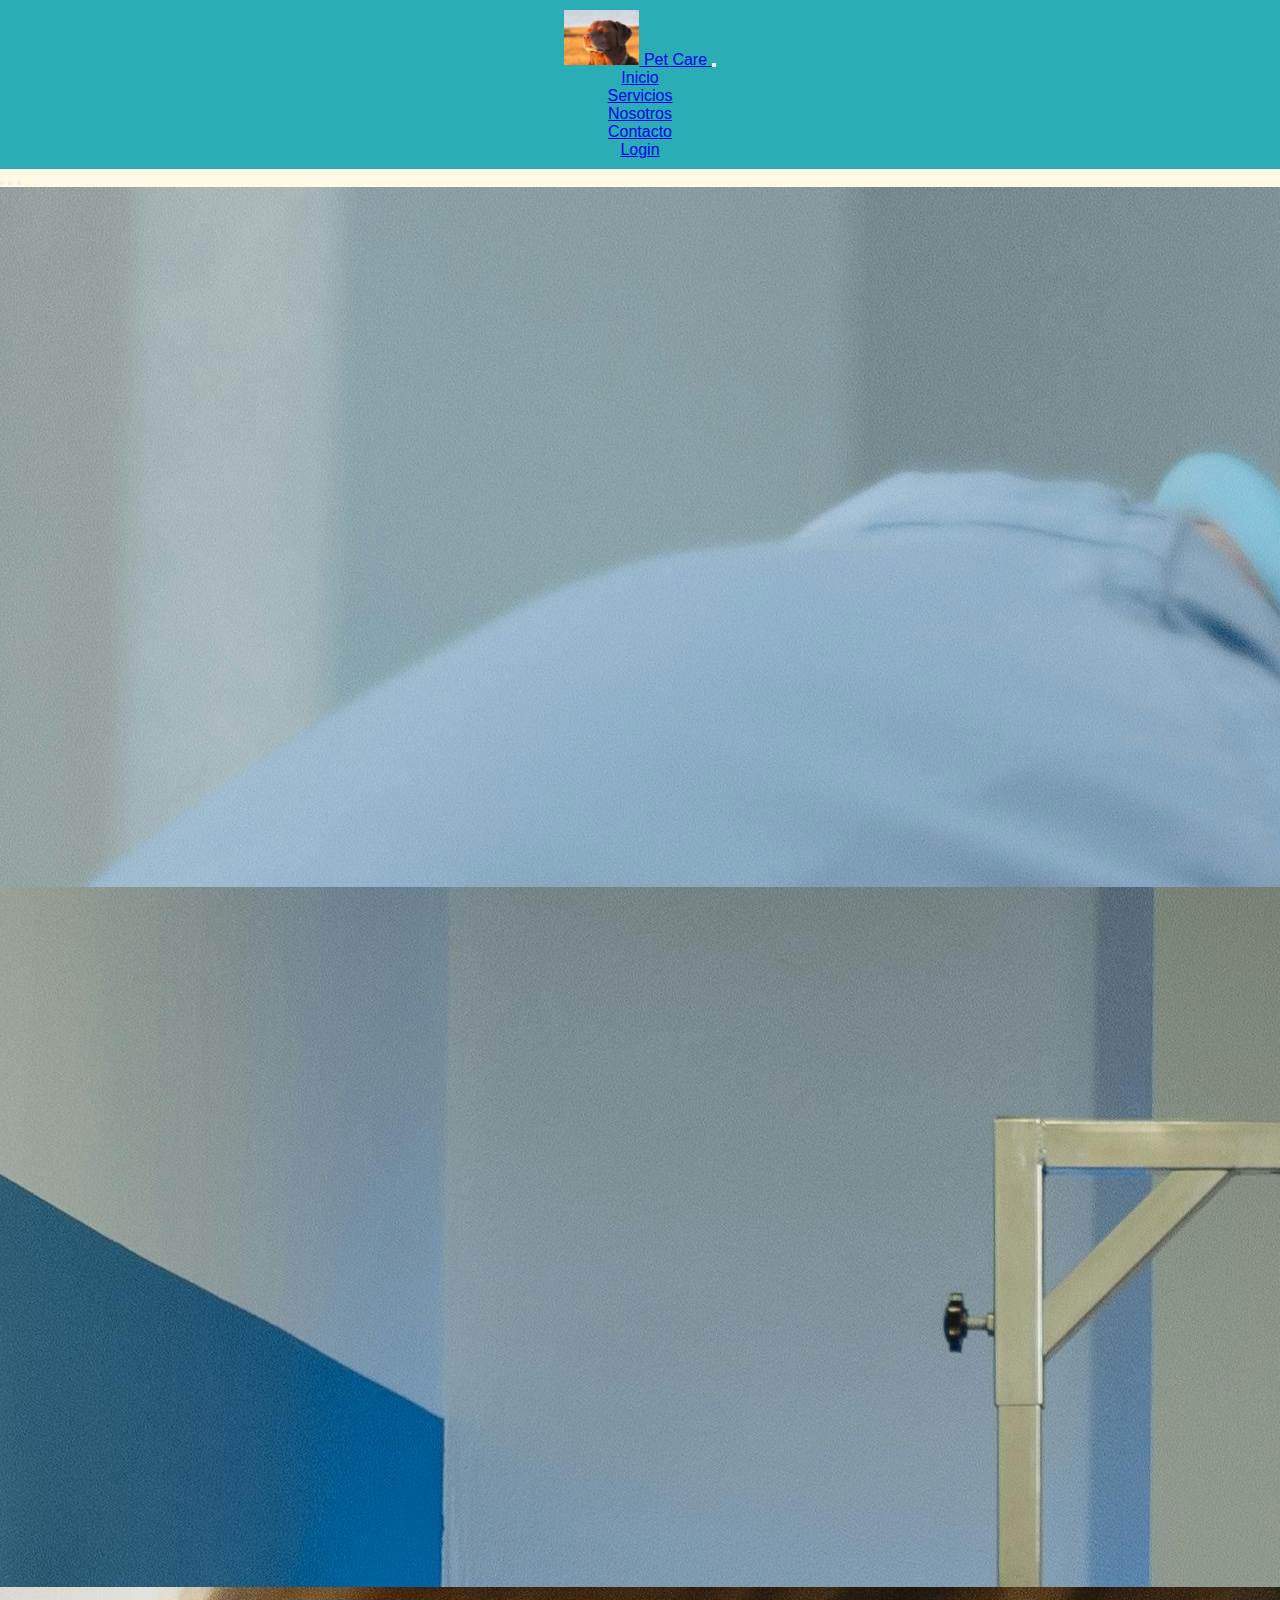
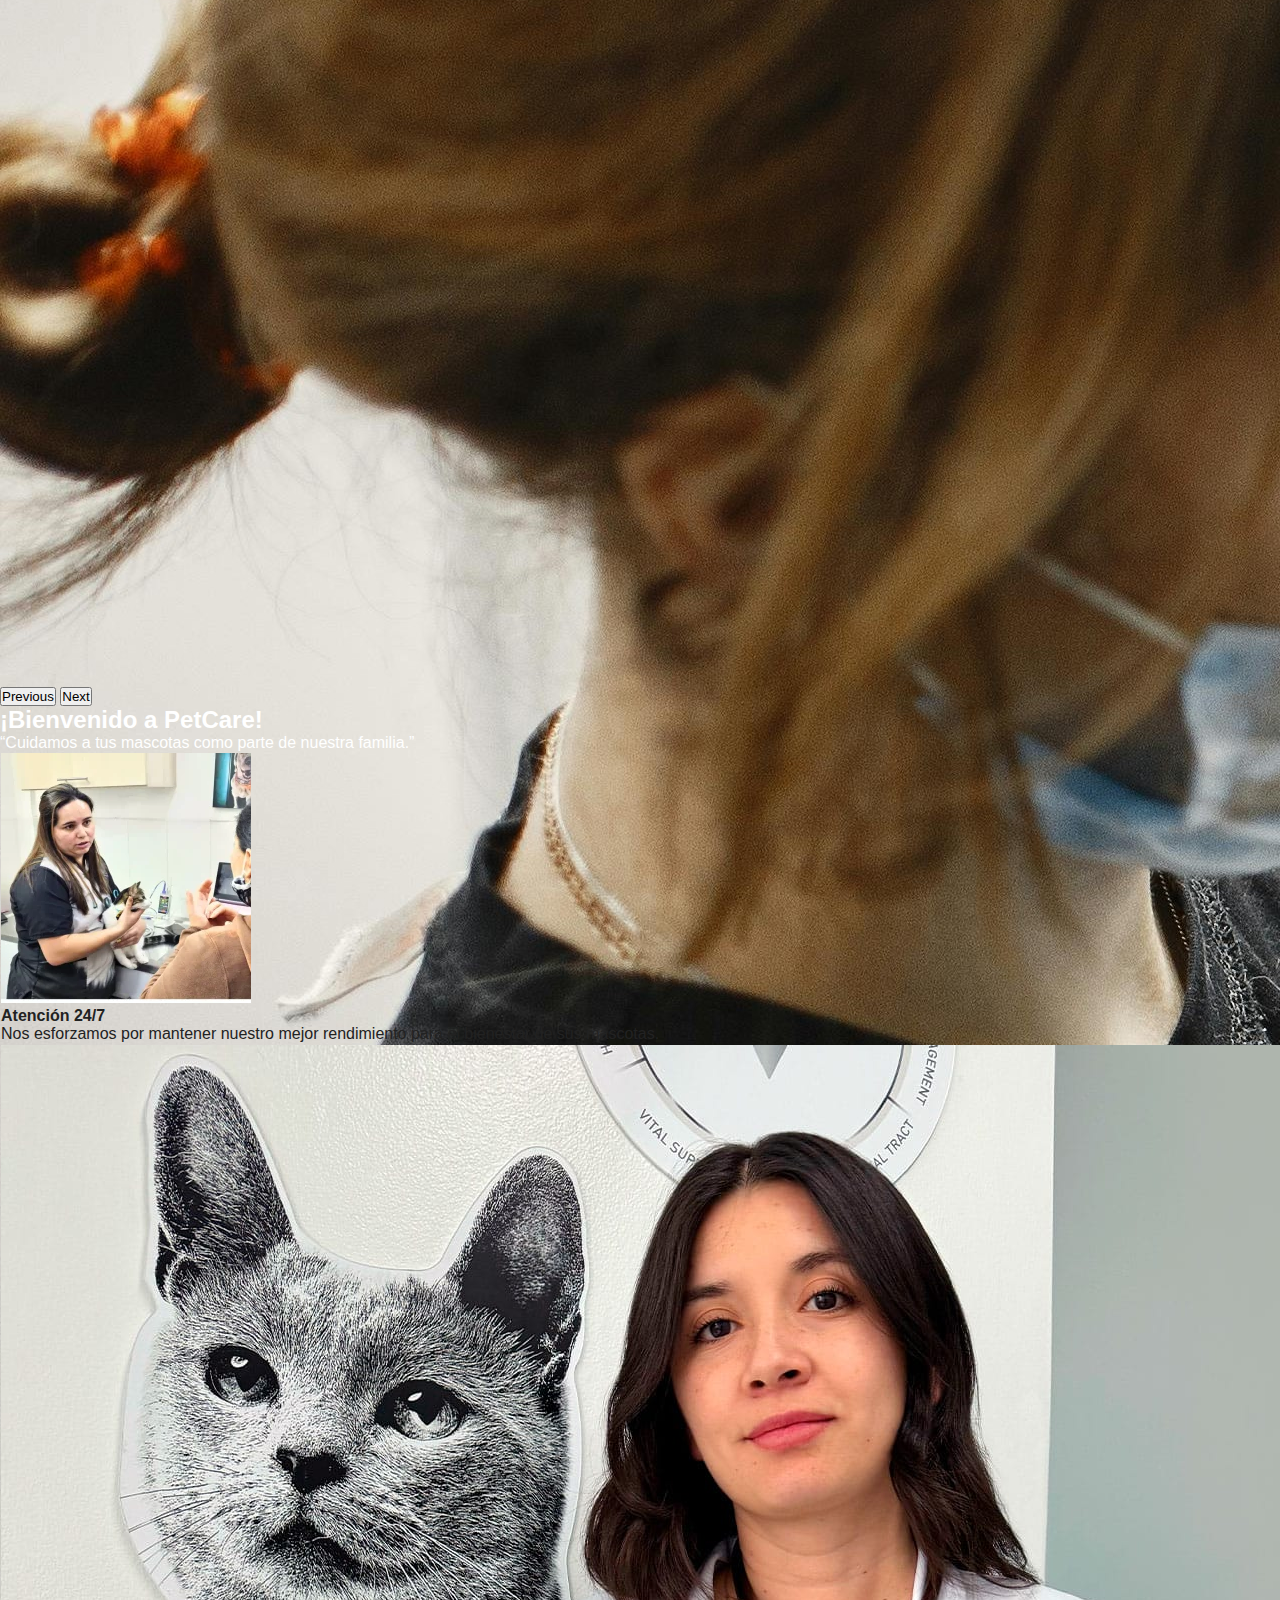
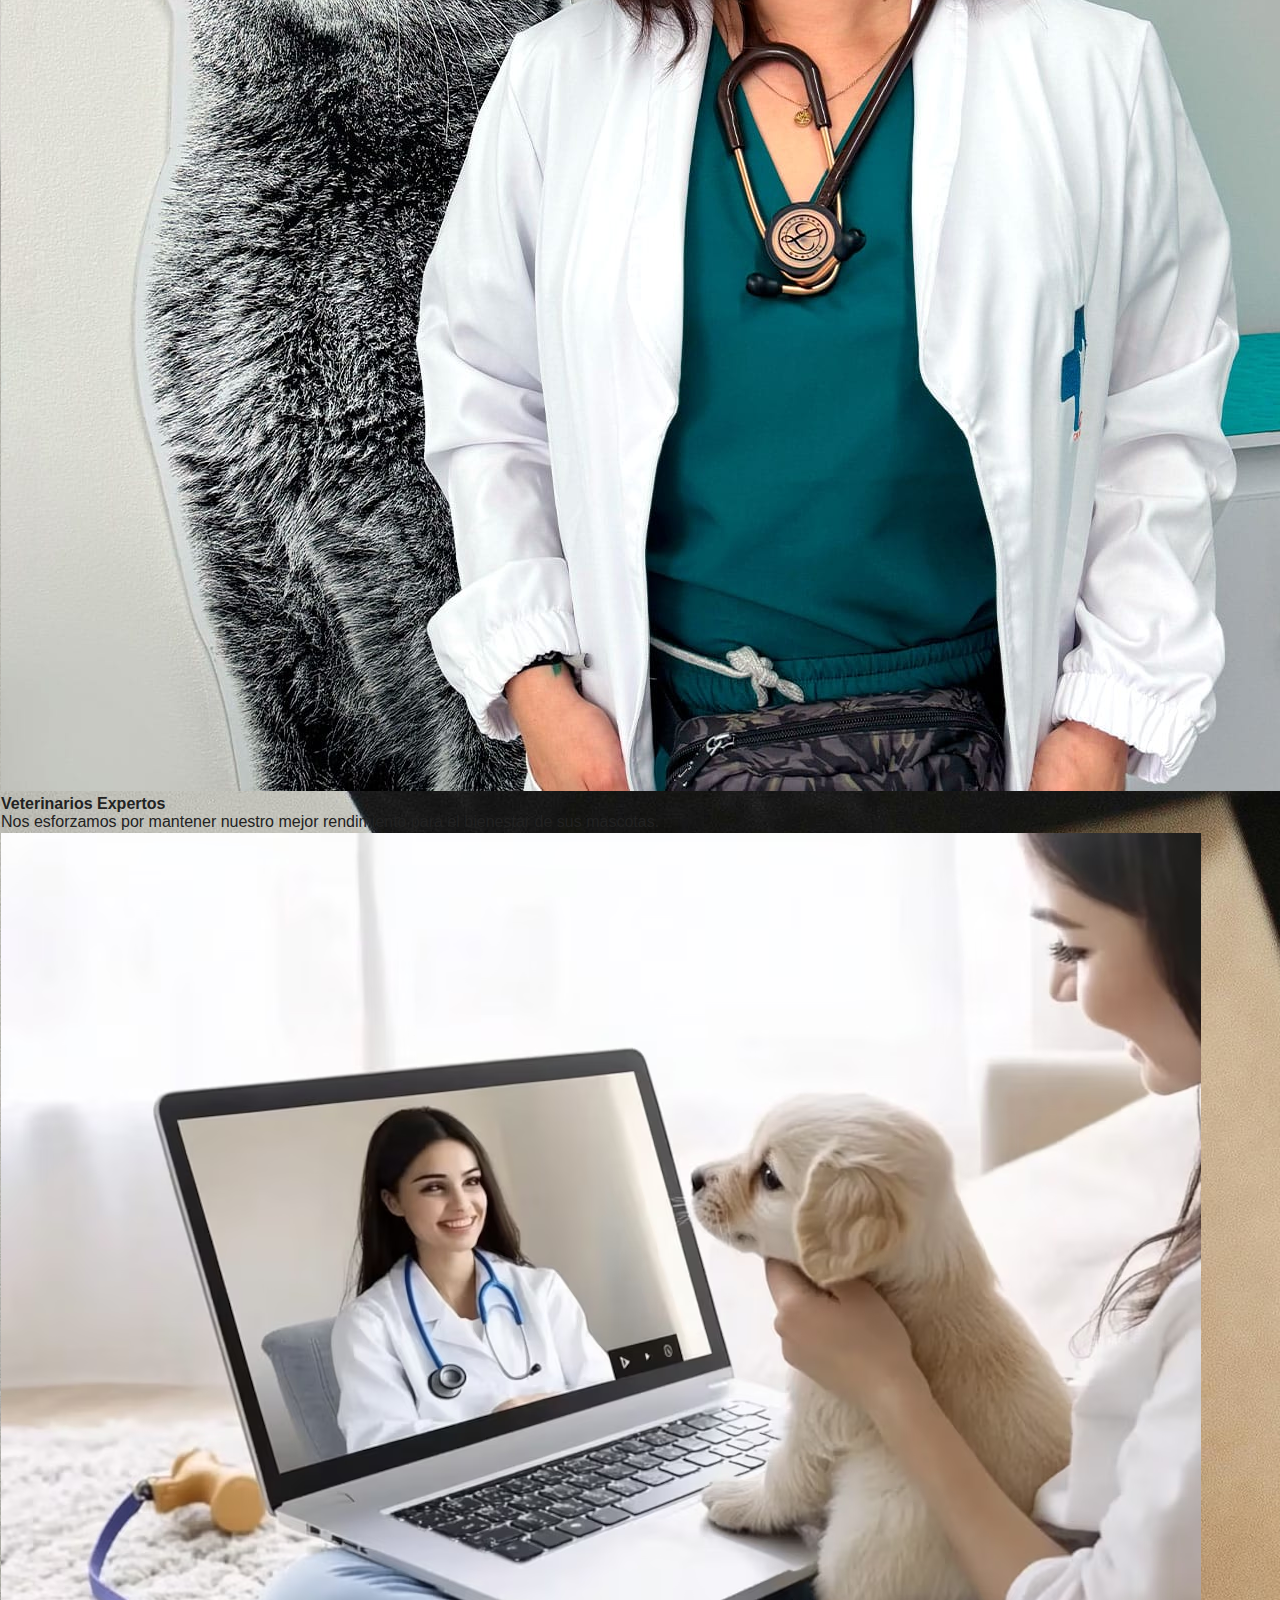
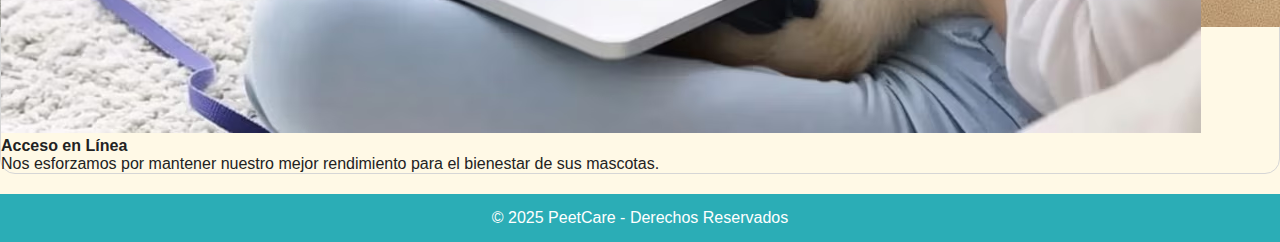
<file: index.html>
<!DOCTYPE html>
<html lang="es">

<head>
    <meta charset="UTF-8">
    <meta name="viewport" content="width=device-width, initial-scale=1.0">
    <title>Inicio - PetCare</title>

    <link rel="preconnect" href="https://fonts.googleapis.com">
    <link rel="preconnect" href="https://fonts.gstatic.com" crossorigin>
    <link rel="stylesheet" href="https://fonts.googleapis.com/css2?family=Delius&display=swap">

    <link href="https://cdn.jsdelivr.net/npm/bootstrap@5.3.8/dist/css/bootstrap.min.css" rel="stylesheet"
        integrity="sha384-sRIl4kxILFvY47J16cr9ZwB07vP4J8+LH7qKQnuqkuIAvNWLzeN8tE5YBujZqJLB" crossorigin="anonymous">
    <link rel="stylesheet" href="https://cdn.jsdelivr.net/npm/bootstrap-icons@1.13.1/font/bootstrap-icons.min.css">

    <link rel="icon" type="image/jpg"
        href="https://github.com/Davis26-art/Pagina_web_Ds_Technology/blob/main/IMG/gato.png?raw=true">
    <link rel="stylesheet" href="styles.css">

</head>

<body>
    <header>
        <!-- NAVBAR SUPERIOR -->
        <nav class="navbar navbar-expand-sm" style="background-color: #2badb6;">
            <div class="container-fluid">

                <a class="navbar-brand text-white" href="index.html"> <img src="Img/perroPensativo.png" alt="Bootstrap"
                        width="75" height="55"> Pet Care </a>

                <button class="navbar-toggler" type="button" data-bs-toggle="collapse" data-bs-target="#navbarNav"
                    aria-controls="navbarNav" aria-expanded="false" aria-label="Toggle navigation">
                    <span class="navbar-toggler-icon"></span>
                </button>

                <div class="collapse navbar-collapse" id="navbarNav">
                    <ul class="navbar-nav ms-auto">
                        <li class="nav-item"><a class="nav-link text-white" href="index.html">Inicio</a></li>
                        <li class="nav-item"><a class="nav-link text-white" href="services.html">Servicios</a></li>
                        <li class="nav-item"><a class="nav-link text-white" href="about.html">Nosotros</a></li>
                        <li class="nav-item"><a class="nav-link text-white" href="contact.html">Contacto</a></li>
                        <li class="nav-item"><a class="btn text-white" href="login.html">Login</a></li>
                    </ul>
                </div>
            </div>
        </nav>
    </header>

    <div id="carouselExampleIndicators" class="carousel slide">
        <div class="carousel-indicators">
            <button type="button" data-bs-target="#carouselExampleIndicators" data-bs-slide-to="0" class="active"
                aria-current="true" aria-label="Slide 1"></button>
            <button type="button" data-bs-target="#carouselExampleIndicators" data-bs-slide-to="1"
                aria-label="Slide 2"></button>
            <button type="button" data-bs-target="#carouselExampleIndicators" data-bs-slide-to="2"
                aria-label="Slide 3"></button>
        </div>
        <div class="carousel-inner">
            <div class="carousel-item active" style="max-height: 700px;">
                <img src="Img/corruselVet1a.jpg" class="d-block w-100" alt="...">
            </div>
            <div class="carousel-item" style="max-height: 700px;">
                <img src="Img/corruselVet2a.jpg" class="d-block w-100" alt="...">
            </div>
            <div class="carousel-item" style="max-height: 700px;">
                <img src="Img/corruselVet3a.jpg" class="d-block w-100" alt="...">
            </div>
        </div>
        <button class="carousel-control-prev" type="button" data-bs-target="#carouselExampleIndicators"
            data-bs-slide="prev">
            <span class="carousel-control-prev-icon" aria-hidden="true"></span>
            <span class="visually-hidden">Previous</span>
        </button>
        <button class="carousel-control-next" type="button" data-bs-target="#carouselExampleIndicators"
            data-bs-slide="next">
            <span class="carousel-control-next-icon" aria-hidden="true"></span>
            <span class="visually-hidden">Next</span>
        </button>
    </div>

    <!-- SECCIÓN DE BIENVENIDA -->
    <section class="container text-center mt-5 my-5">
        <div class="welcome-box mx-auto p-4 text-white" style="background: #333;">
            <h2>¡Bienvenido a PetCare!</h2>
            <p>“Cuidamos a tus mascotas como parte de nuestra familia.”</p>
        </div>
    </section>

    <!-- TARJETAS DE SERVICIOS -->
    <section class="container my-5">
        <div class="row g-4">

            <div class="col-md-4">
                <div class="card service-card p-3 shadow">
                    <img src="img/atencion24-7.jpg" class="card-img-top w-75 mx-auto">
                    <div class="card-body">
                        <h4 class="card-title text-center">Atención 24/7</h5>
                        <p class="text-center">Nos esforzamos por mantener nuestro mejor rendimiento para el bienestar
                            de sus mascotas.</p>
                    </div>
                </div>
            </div>

            <div class="col-md-4">
                <div class="card service-card p-3 shadow">
                    <img src="img/veterinarios.jpg" class="card-img-top w-75 mx-auto">
                    <div class="card-body">
                        <h4 class="card-title text-center">Veterinarios Expertos</h5>
                        <p class="text-center">Nos esforzamos por mantener nuestro mejor rendimiento para el bienestar
                            de sus mascotas.</p>
                    </div>
                </div>
            </div>

            <div class="col-md-4">
                <div class="card service-card p-3 shadow">
                    <img src="img/accesoOnline.jpg" class="card-img-top w-75 mx-auto">
                    <div class="card-body">
                        <h4 class="card-title text-center">Acceso en Línea</h5>
                        <p class="text-center">Nos esforzamos por mantener nuestro mejor rendimiento para el bienestar
                            de sus mascotas.</p>
                    </div>
                </div>
            </div>

        </div>
    </section>

    <!-- FOOTER -->
    <footer class="text-center py-3 text-white">
        &copy; 2025 PeetCare - Derechos Reservados
    </footer>

    <script src="https://cdn.jsdelivr.net/npm/bootstrap@5.3.8/dist/js/bootstrap.bundle.min.js"
        integrity="sha384-FKyoEForCGlyvwx9Hj09JcYn3nv7wiPVlz7YYwJrWVcXK/BmnVDxM+D2scQbITxI"
        crossorigin="anonymous"></script>

    <!-- <script src="https://cdn.jsdelivr.net/npm/bootstrap@5.3.3/dist/js/bootstrap.bundle.min.js"></script> -->
</body>

</html>
</file>
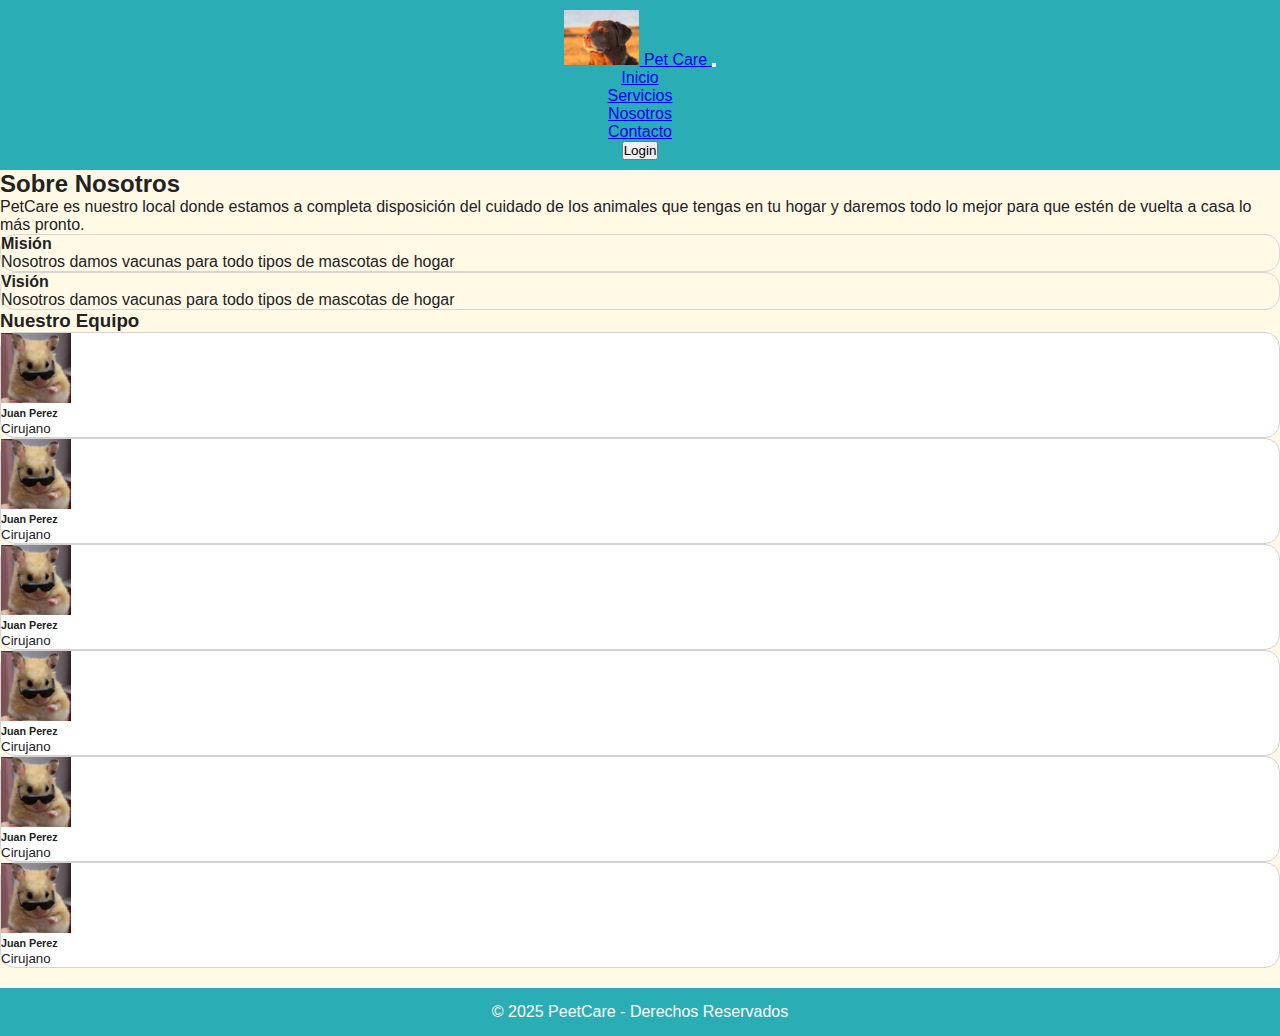
<file: about.html>
<!DOCTYPE html>
<html lang="es">

<head>
    <meta charset="UTF-8">
    <meta name="viewport" content="width=device-width, initial-scale=1.0">
    <title>Sobre Nosotros - PetCare</title>

    <link rel="preconnect" href="https://fonts.googleapis.com">
    <link rel="preconnect" href="https://fonts.gstatic.com" crossorigin>
    <link rel="stylesheet" href="https://fonts.googleapis.com/css2?family=Delius&display=swap">

    <link href="https://cdn.jsdelivr.net/npm/bootstrap@5.3.8/dist/css/bootstrap.min.css" rel="stylesheet"
        integrity="sha384-sRIl4kxILFvY47J16cr9ZwB07vP4J8+LH7qKQnuqkuIAvNWLzeN8tE5YBujZqJLB" crossorigin="anonymous">
    <link rel="stylesheet" href="https://cdn.jsdelivr.net/npm/bootstrap-icons@1.13.1/font/bootstrap-icons.min.css">

    <link rel="icon" type="image/jpg"
        href="https://github.com/Davis26-art/Pagina_web_Ds_Technology/blob/main/IMG/gato.png?raw=true">
    <link rel="stylesheet" href="css/styles.css">
</head>

<body>
    <header>
        <!-- NAVBAR SUPERIOR -->
        <nav class="navbar navbar-expand-sm" style="background-color: #2badb6;">
            <div class="container-fluid">

                <a class="navbar-brand text-white" href="index.html"> <img src="Img/perroPensativo.png" alt="Bootstrap"
                        width="75" height="55"> Pet Care </a>

                <button class="navbar-toggler" type="button" data-bs-toggle="collapse" data-bs-target="#navbarNav"
                    aria-controls="navbarNav" aria-expanded="false" aria-label="Toggle navigation">
                    <span class="navbar-toggler-icon"></span>
                </button>

                <div class="collapse navbar-collapse" id="navbarNav">
                    <ul class="navbar-nav ms-auto">
                        <li class="nav-item"><a class="nav-link text-white" href="index.html">Inicio</a></li>
                        <li class="nav-item"><a class="nav-link text-white" href="services.html">Servicios</a></li>
                        <li class="nav-item"><a class="nav-link text-white" href="about.html">Nosotros</a></li>
                        <li class="nav-item"><a class="nav-link text-white" href="contact.html">Contacto</a></li>
                        <li class="nav-item">
                            <button class="btn text-white" id="btn-abrir-login" type="button">Login</button>
                        </li>
                    </ul>
                </div>
            </div>
        </nav>
    </header>

    <!-- CONTENIDO PRINCIPAL -->
    <section class="container py-5">

        <!-- TÍTULO -->
        <h2 class="fw-bold">Sobre Nosotros</h2>
        <p class="mb-5">
            PetCare es nuestro local donde estamos a completa disposición del cuidado
            de los animales que tengas en tu hogar y daremos todo lo mejor para que estén
            de vuelta a casa lo más pronto.
        </p>

        <!-- MISIÓN Y VISIÓN -->
        <div class="row g-4 mb-5 justify-content-center">

            <div class="col-md-4">
                <div class="card service-card p-4 text-center shadow">
                    <h4 class="fw-bold">Misión</h4>
                    <p>Nosotros damos vacunas para todo tipos de mascotas de hogar</p>
                </div>
            </div>

            <div class="col-md-4">
                <div class="card service-card p-4 text-center shadow">
                    <h4 class="fw-bold">Visión</h4>
                    <p>Nosotros damos vacunas para todo tipos de mascotas de hogar</p>
                </div>
            </div>

        </div>

        <!-- EQUIPO -->
        <h3 class="fw-bold mb-4">Nuestro Equipo</h3>

        <div class="row g-4">

            <!-- Repetimos el formato de tarjeta para cada miembro -->
            <div class="col-md-2 col-6">
                <div class="team-card text-center p-3 d-flex flex-column align-items-center">
                    <img src="Img/hamsterGafas.png" class="rounded-circle card-img-top team-img mb-2">
                    <h6 class="mb-0">Juan Perez</h6>
                    <small class="text-muted">Cirujano</small>
                </div>
            </div>

            <div class="col-md-2 col-6">
                <div class="team-card text-center p-3 d-flex flex-column align-items-center">
                    <img src="Img/hamsterGafas.png" class="rounded-circle team-img mb-2">
                    <h6 class="mb-0">Juan Perez</h6>
                    <small class="text-muted">Cirujano</small>
                </div>
            </div>

            <div class="col-md-2 col-6">
                <div class="team-card text-center p-3 d-flex flex-column align-items-center">
                    <img src="Img/hamsterGafas.png" class="rounded-circle team-img mb-2">
                    <h6 class="mb-0">Juan Perez</h6>
                    <small class="text-muted">Cirujano</small>
                </div>
            </div>

            <div class="col-md-2 col-6">
                <div class="team-card text-center p-3 d-flex flex-column align-items-center">
                    <img src="Img/hamsterGafas.png" class="rounded-circle team-img mb-2">
                    <h6 class="mb-0">Juan Perez</h6>
                    <small class="text-muted">Cirujano</small>
                </div>
            </div>

            <div class="col-md-2 col-6">
                <div class="team-card text-center p-3 d-flex flex-column align-items-center">
                    <img src="Img/hamsterGafas.png" class="rounded-circle team-img mb-2">
                    <h6 class="mb-0">Juan Perez</h6>
                    <small class="text-muted">Cirujano</small>
                </div>
            </div>

            <div class="col-md-2 col-6">
                <div class="team-card text-center p-3 d-flex flex-column align-items-center">
                    <img src="Img/hamsterGafas.png" class="rounded-circle team-img mb-2">
                    <h6 class="mb-0">Juan Perez</h6>
                    <small class="text-muted">Cirujano</small>
                </div>
            </div>

        </div>

    </section>

    <!-- ESTADO DEL USUARIO (fuera del modal)
    <div id="estado-usuario" data-estado="login"></div> -->

    <!-- FOOTER -->
    <footer class="text-center py-3 text-white">
        &copy; 2025 PeetCare - Derechos Reservados
    </footer>

    
    
    <!-- ================================
     MODAL LOGIN / REGISTRO
     ================================ -->
    <div class="modal-overlay" id="overlay-auth" aria-hidden="true" data-modal>
        <div class="modal-auth" role="dialog" aria-modal="true" tabindex="-1">

            <button class="modal-cerrar" data-cerrar>&times;</button>

            <h2 class="modal-title">Acceso a PetCare</h2>

            <nav class="tabs">
                <button id="tab-login" class="tab activo" data-toggle="login">Login</button>
                <button id="tab-registro" class="tab" data-toggle="registro">Registro</button>
            </nav>

            <div class="tab-content">

                <!-- FORM LOGIN -->
                <form id="form-login" class="formulario" novalidate>

                    <label>
                        Email o usuario
                        <input type="text" id="login-iden" autocomplete="username" required
                            data-feedback="#fb-login-iden">
                        <span id="fb-login-iden" class="feedback-error"></span>
                    </label>

                    <label>
                        Contraseña
                        <input type="password" id="login-pass" autocomplete="current-password" required
                            data-feedback="#fb-login-pass">
                        <span id="fb-login-pass" class="feedback-error"></span>
                    </label>

                    <button type="submit" class="btn-modal">Entrar</button>
                </form>


                <!-- FORM REGISTRO -->
                <form id="form-registro" class="formulario oculto" novalidate>

                    <label>
                        Nombre completo
                        <input type="text" id="reg-nombre" required data-feedback="#fb-reg-nombre">
                        <span id="fb-reg-nombre" class="feedback-error"></span>
                    </label>

                    <label>
                        Usuario
                        <input type="text" id="reg-usuario" required data-feedback="#fb-reg-usuario">
                        <span id="fb-reg-usuario" class="feedback-error"></span>
                    </label>

                    <label>
                        Email
                        <input type="email" id="reg-email" required data-feedback="#fb-reg-email">
                        <span id="fb-reg-email" class="feedback-error"></span>
                    </label>

                    <label>
                        Contraseña
                        <input type="password" id="reg-pass" required data-feedback="#fb-reg-pass">
                        <span id="fb-reg-pass" class="feedback-error"></span>
                    </label>

                    <label>
                        Confirmar contraseña
                        <input type="password" id="reg-pass2" required data-feedback="#fb-reg-pass2">
                        <span id="fb-reg-pass2" class="feedback-error"></span>
                    </label>

                    <button type="submit" class="btn-modal btn-success">Crear cuenta</button>
                </form>

            </div>
        </div>
    </div>

    <script src="https://cdn.jsdelivr.net/npm/bootstrap@5.3.8/dist/js/bootstrap.bundle.min.js"
        integrity="sha384-FKyoEForCGlyvwx9Hj09JcYn3nv7wiPVlz7YYwJrWVcXK/BmnVDxM+D2scQbITxI"
        crossorigin="anonymous"></script>

    <script src="js/login.js"></script>

</body>

</html>
</file>
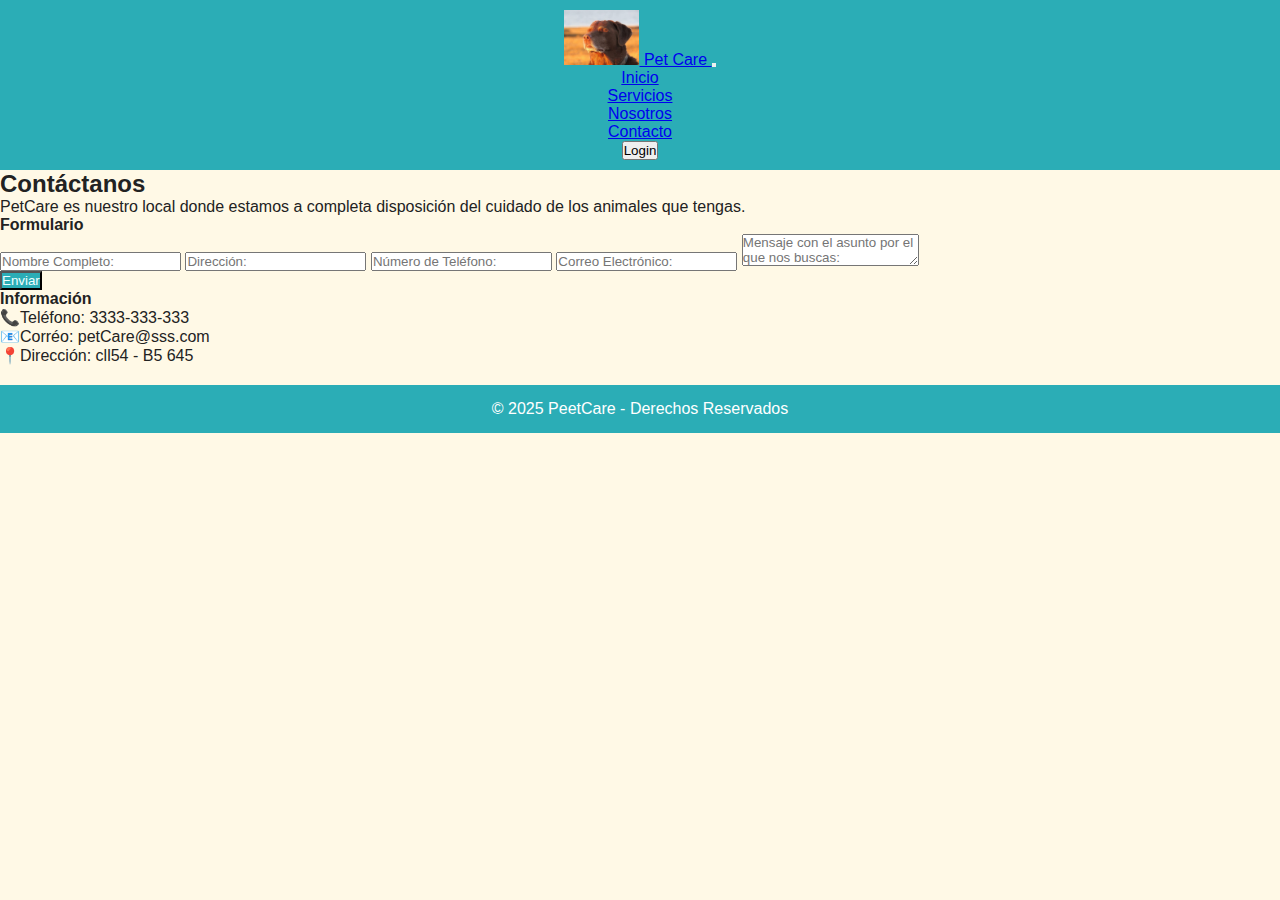
<file: contact.html>
<!DOCTYPE html>
<html lang="es">

<head>
    <meta charset="UTF-8">
    <meta name="viewport" content="width=device-width, initial-scale=1.0">
    <title>Nuestro Contacto - PetCare</title>

    <link rel="preconnect" href="https://fonts.googleapis.com">
    <link rel="preconnect" href="https://fonts.gstatic.com" crossorigin>
    <link rel="stylesheet" href="https://fonts.googleapis.com/css2?family=Delius&display=swap">

    <link href="https://cdn.jsdelivr.net/npm/bootstrap@5.3.8/dist/css/bootstrap.min.css" rel="stylesheet"
        integrity="sha384-sRIl4kxILFvY47J16cr9ZwB07vP4J8+LH7qKQnuqkuIAvNWLzeN8tE5YBujZqJLB" crossorigin="anonymous">
    <link rel="stylesheet" href="https://cdn.jsdelivr.net/npm/bootstrap-icons@1.13.1/font/bootstrap-icons.min.css">

    <link rel="icon" type="image/jpg"
        href="https://github.com/Davis26-art/Pagina_web_Ds_Technology/blob/main/IMG/gato.png?raw=true">
    <link rel="stylesheet" href="css/styles.css">
</head>

<body>
    <header>
        <!-- NAVBAR SUPERIOR -->
        <nav class="navbar navbar-expand-sm" style="background-color: #2badb6;">
            <div class="container-fluid">

                <a class="navbar-brand text-white" href="index.html"> <img src="Img/perroPensativo.png" alt="Bootstrap"
                        width="75" height="55"> Pet Care </a>

                <button class="navbar-toggler" type="button" data-bs-toggle="collapse" data-bs-target="#navbarNav"
                    aria-control mb-2s="navbarNav" aria-expanded="false" aria-label="Toggle navigation">
                    <span class="navbar-toggler-icon"></span>
                </button>

                <div class="collapse navbar-collapse" id="navbarNav">
                    <ul class="navbar-nav ms-auto">
                        <li class="nav-item"><a class="nav-link text-white" href="index.html">Inicio</a></li>
                        <li class="nav-item"><a class="nav-link text-white" href="services.html">Servicios</a></li>
                        <li class="nav-item"><a class="nav-link text-white" href="about.html">Nosotros</a></li>
                        <li class="nav-item"><a class="nav-link text-white" href="contact.html">Contacto</a></li>
                        <li class="nav-item">
                            <button class="btn text-white" id="btn-abrir-login" type="button">Login</button>
                        </li>
                    </ul>
                </div>
            </div>
        </nav>
    </header>

    <section class="container py-5">

        <h2 class="fw-bold">Contáctanos</h2>
        <p>PetCare es nuestro local donde estamos a completa disposición del cuidado de los animales que tengas.</p>

        <div class="container ">
            <div class="row g-4 mb-5 justify-content-center">

                <div class="col-md-8">
                    <div class="card p-3 shadow">
                        <h4 class="fw-bold mt-3">Formulario</h4>
                        <form class="mt-3">
                            <input type="text" name="inputNombre" id="inputNombre" class="form-control mb-2"
                                placeholder="Nombre Completo: " required>
                            <input type="text" name="inputDireccion" id="inputDireccion" class="form-control mb-2"
                                placeholder="Dirección: " required>
                            <input type="text" name="inputNumeroTelefono" id="inputNumeroTelefono"
                                class="form-control mb-2" placeholder="Número de Teléfono: " required>
                            <input type="email" name="inputEmail" id="inputEmail" class="form-control mb-2"
                                placeholder="Correo Electrónico: " required>
                            <textarea name="inputEmail" id="inputEmail" class="form-control mb-2"
                                placeholder="Mensaje con el asunto por el que nos buscas: " required></textarea>

                            <div class="d-flex justify-content-center">
                                <button type="submit" class="btn "
                                    style="background: #2badb6; color: azure;">Enviar</button>
                            </div>
                        </form>
                    </div>
                </div>
                <div class="col-md-4">
                    <div class="card p-3 shadow">
                        <h4 class="fw-bold mt-3">Información</h4>
                        <ul>
                            <li> 📞Teléfono: 3333-333-333</li>
                            <li> 📧Corréo: petCare@sss.com</li>
                            <li> 📍Dirección: cll54 - B5 645</li>
                        </ul>

                    </div>

                </div>
            </div>

        </div>
    </section>

    <!-- FOOTER -->
    <footer class="text-center py-3 text-white">
        &copy; 2025 PeetCare - Derechos Reservados
    </footer>
    <!-- ESTADO DEL USUARIO (fuera del modal) -->
    <div id="estado-usuario" data-estado="login"></div>
    
    <!-- ================================
     MODAL LOGIN / REGISTRO
     ================================ -->
    <div class="modal-overlay" id="overlay-auth" aria-hidden="true" data-modal>
        <div class="modal-auth" role="dialog" aria-modal="true" tabindex="-1">

            <button class="modal-cerrar" data-cerrar>&times;</button>

            <h2 class="modal-title">Acceso a PetCare</h2>

            <nav class="tabs">
                <button id="tab-login" class="tab activo" data-toggle="login">Login</button>
                <button id="tab-registro" class="tab" data-toggle="registro">Registro</button>
            </nav>

            <div class="tab-content">

                <!-- FORM LOGIN -->
                <form id="form-login" class="formulario" novalidate>

                    <label>
                        Email o usuario
                        <input type="text" id="login-iden" autocomplete="username" required
                            data-feedback="#fb-login-iden">
                        <span id="fb-login-iden" class="feedback-error"></span>
                    </label>

                    <label>
                        Contraseña
                        <input type="password" id="login-pass" autocomplete="current-password" required
                            data-feedback="#fb-login-pass">
                        <span id="fb-login-pass" class="feedback-error"></span>
                    </label>

                    <button type="submit" class="btn-modal">Entrar</button>
                </form>


                <!-- FORM REGISTRO -->
                <form id="form-registro" class="formulario oculto" novalidate>

                    <label>
                        Nombre completo
                        <input type="text" id="reg-nombre" required data-feedback="#fb-reg-nombre">
                        <span id="fb-reg-nombre" class="feedback-error"></span>
                    </label>

                    <label>
                        Usuario
                        <input type="text" id="reg-usuario" required data-feedback="#fb-reg-usuario">
                        <span id="fb-reg-usuario" class="feedback-error"></span>
                    </label>

                    <label>
                        Email
                        <input type="email" id="reg-email" required data-feedback="#fb-reg-email">
                        <span id="fb-reg-email" class="feedback-error"></span>
                    </label>

                    <label>
                        Contraseña
                        <input type="password" id="reg-pass" required data-feedback="#fb-reg-pass">
                        <span id="fb-reg-pass" class="feedback-error"></span>
                    </label>

                    <label>
                        Confirmar contraseña
                        <input type="password" id="reg-pass2" required data-feedback="#fb-reg-pass2">
                        <span id="fb-reg-pass2" class="feedback-error"></span>
                    </label>

                    <button type="submit" class="btn-modal btn-success">Crear cuenta</button>
                </form>

            </div>
        </div>
    </div>
    
    <script src="https://cdn.jsdelivr.net/npm/bootstrap@5.3.8/dist/js/bootstrap.bundle.min.js"
        integrity="sha384-FKyoEForCGlyvwx9Hj09JcYn3nv7wiPVlz7YYwJrWVcXK/BmnVDxM+D2scQbITxI"
        crossorigin="anonymous"></script>

    <script src="js/login.js"></script>

</body>

</html>
</file>
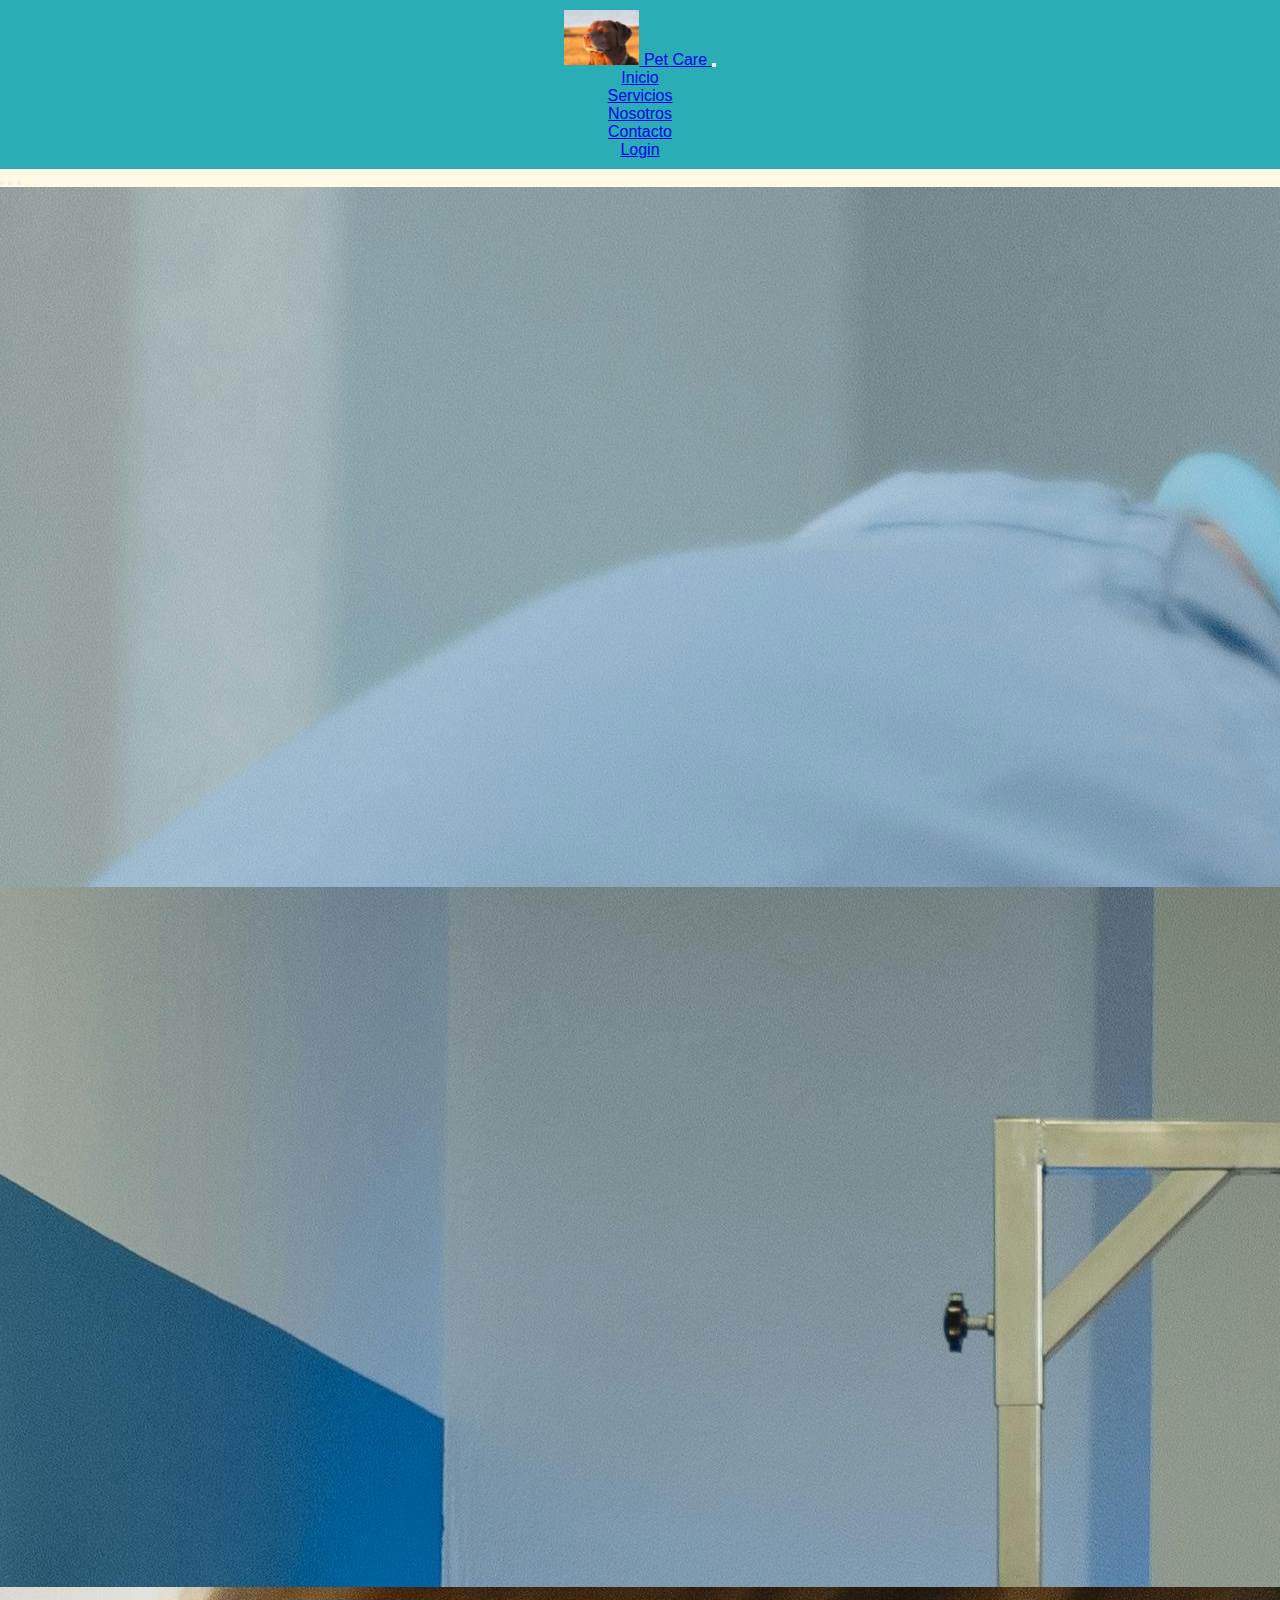
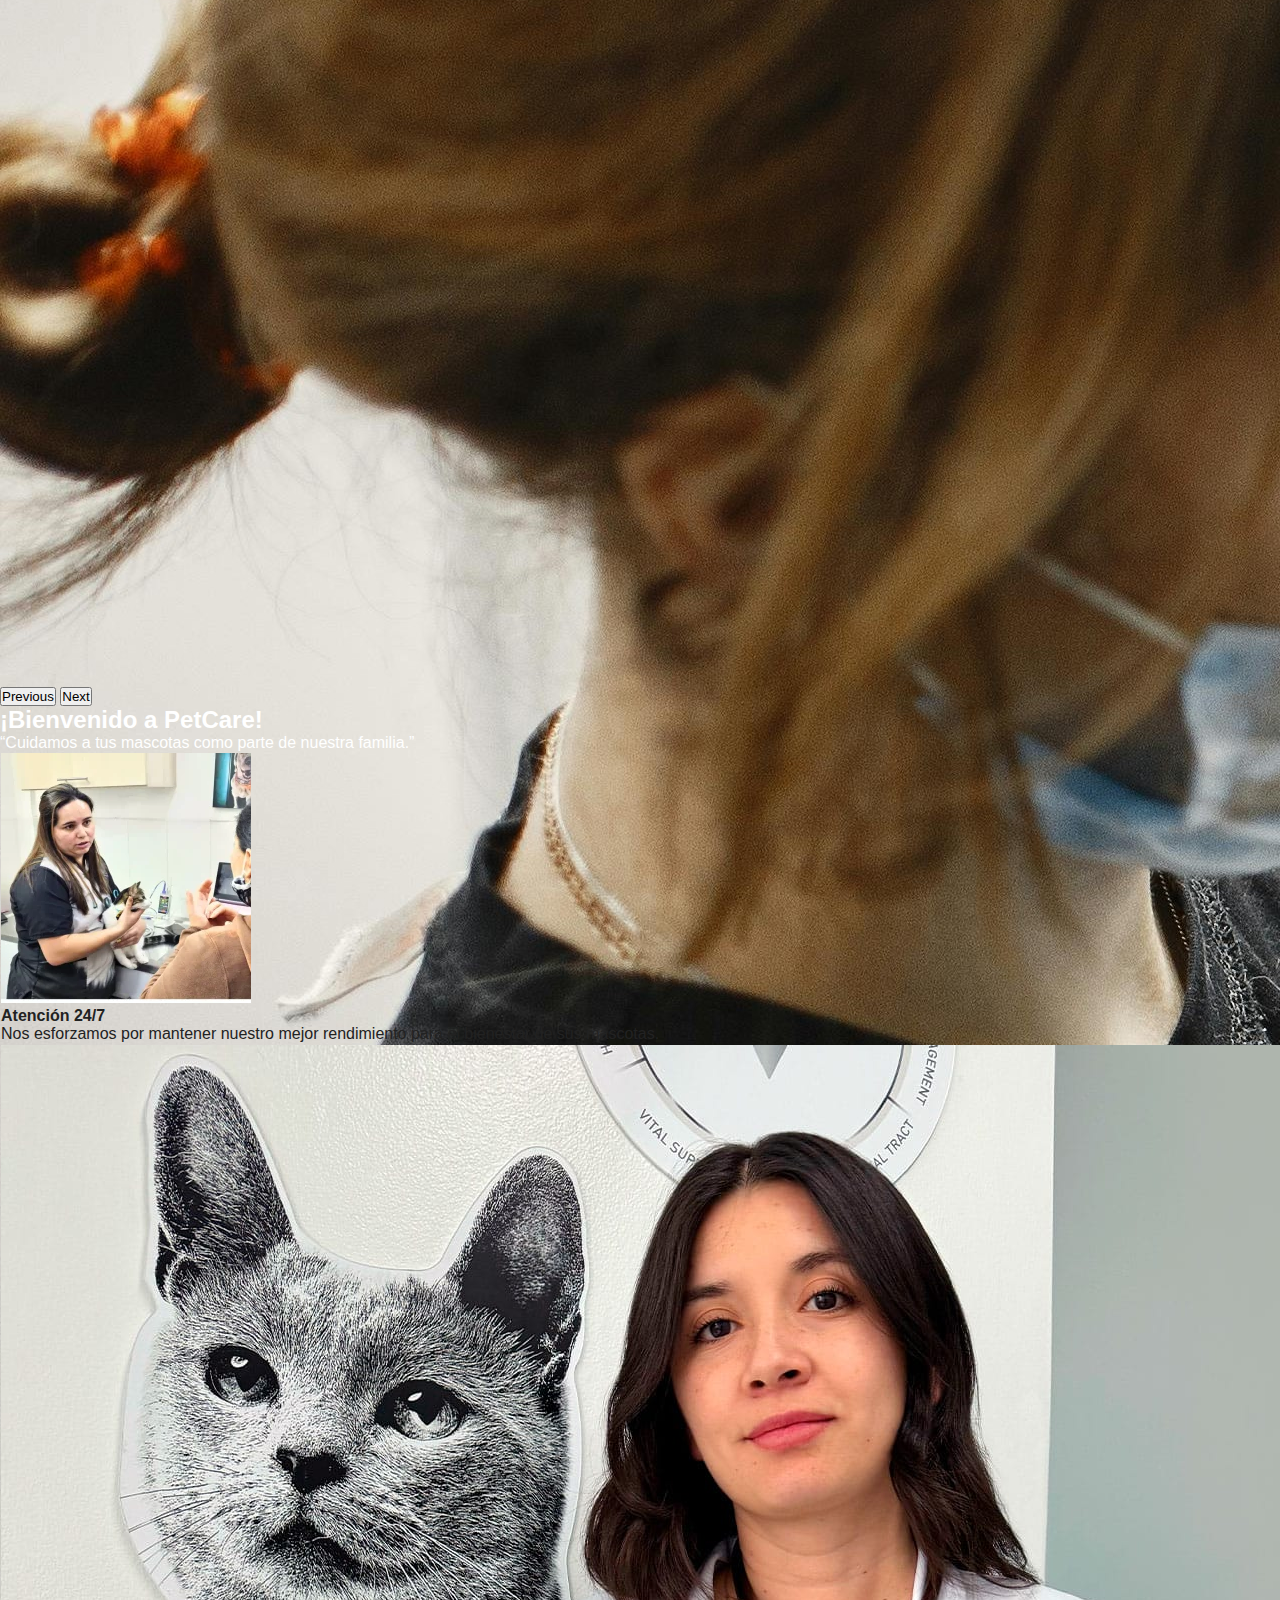
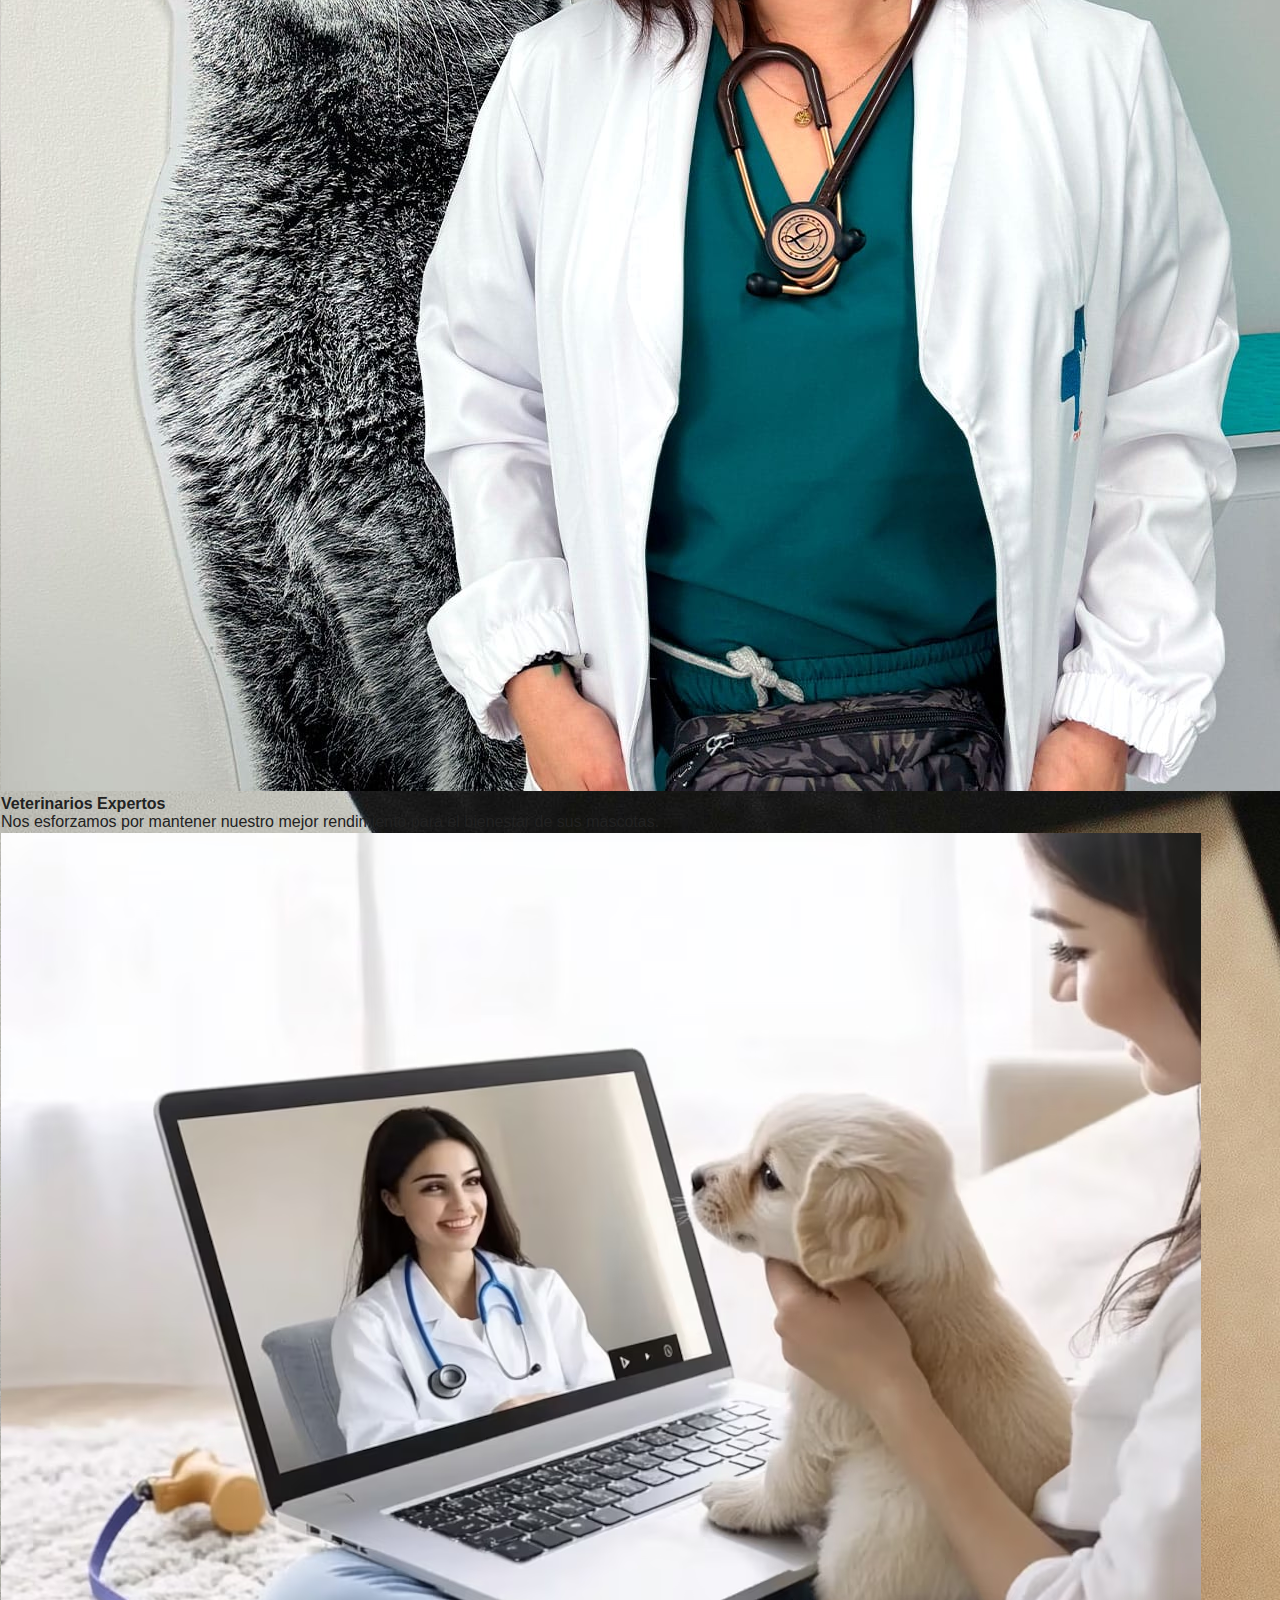
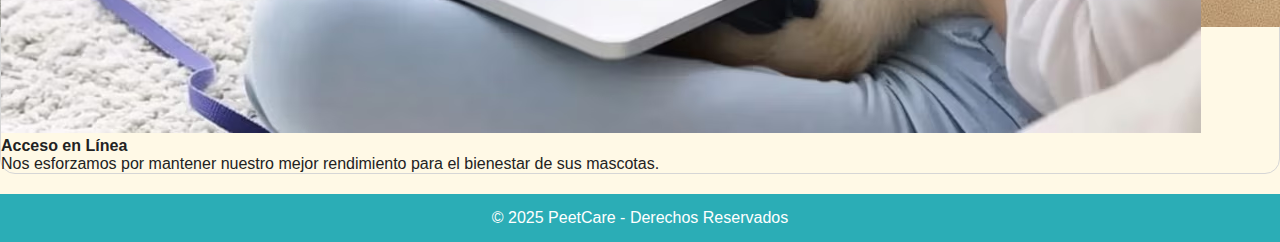
<file: panelMascotas.html>
<!DOCTYPE html>
<html lang="es">

<head>
    <meta charset="UTF-8">
    <meta name="viewport" content="width=device-width, initial-scale=1.0">
    <title>Mis Mascotas - PetCare</title>

    <link rel="preconnect" href="https://fonts.googleapis.com">
    <link rel="preconnect" href="https://fonts.gstatic.com" crossorigin>
    <link rel="stylesheet" href="https://fonts.googleapis.com/css2?family=Delius&display=swap">

    <link href="https://cdn.jsdelivr.net/npm/bootstrap@5.3.8/dist/css/bootstrap.min.css" rel="stylesheet">
    <link rel="stylesheet" href="css/styles.css">

    <link rel="icon" type="image/jpg"
        href="https://github.com/Davis26-art/Pagina_web_Ds_Technology/blob/main/IMG/gato.png?raw=true">
</head>

<body>
    <!-- NAVBAR -->
    <header>
        <nav class="navbar navbar-expand-sm" style="background-color: #2badb6;">
            <div class="container-fluid">
                <a class="navbar-brand text-white" href="panelMascotas.html">
                    <img src="img/perroPensativo.png" width="75" height="55"> Pet Care
                </a>
            </div>
        </nav>
    </header>

    <main class="dashboard">
        <div id="contenido-privado" class="card p-4 shadow-sm" aria-live="polite">
            <h2 class="fw-bold">Bienvenido, <span id="usuario-nombre">usuario</span></h2>

            <p id="info-privada" class="p-detalle">
                Aquí irá la información privada del usuario.</p>

            <p id="email-privado" class="p-detalle"></p>

            <div class="acciones-dashboard mt-3 d-flex gap-3">
                <button id="btn-logout" class="btn btn-outline-danger w-25">Cerrar sesión</button>
                <button id="btn-delete" class="btn btn-outline-warning w-25">Eliminar cuenta</button>
            </div>
        </div>
    </main>


    <!-- CONTENIDO -->
    <section class="container my-5">

        <h1 class="fw-bold titulo-mascotas">Mis Mascotas</h1>
        <p class="descripcion-login">
            PetCare es nuestro local donde estamos a completa disposición del cuidado de los animales que tengas.
        </p>

        <button class="btn" style="background-color: #2badb6; color: azure;" data-bs-toggle="modal"
            data-bs-target="#modalAgregarMascota">
            Nueva Mascota
        </button>

        <!-- GRID DE MASCOTAS -->
        <div class="row mt-4 g-4" id="lista-mascotas">
            <!-- Aquí se agregan todas las tarjetas (iniciales y nuevas) desde JS -->
        </div>

    </section>

    <!-- FOOTER -->
    <footer class="text-center py-3 text-white footer-pet">
        © 2025 PeetCare - Derechos Reservados
    </footer>

    <!-- MODAL AGREGAR MASCOTA -->
    <div class="modal fade" id="modalAgregarMascota" tabindex="-1">
        <div class="modal-dialog">
            <div class="modal-content p-3">

                <div class="modal-header">
                    <h4 class="modal-title">Agregar Mascota</h4>
                    <button type="button" class="btn-close" data-bs-dismiss="modal"></button>
                </div>

                <div class="modal-body">

                    <input id="mascota-nombre" class="form-control mb-2" placeholder="Ingresa el nombre">
                    <input id="mascota-animal" class="form-control mb-2" placeholder="Ingresa el animal">
                    <input id="mascota-raza" class="form-control mb-2" placeholder="Ingresa la raza">
                    <input id="mascota-edad" class="form-control mb-2" placeholder="Ingresa la edad">
                    <input id="mascota-img" class="form-control mb-2" placeholder="URL de la imagen">

                </div>

                <div class="modal-footer">
                    <button id="btn-guardar-mascota" class="btn" style="background-color: #2badb6; color: white;">
                        Guardar
                    </button>
                </div>

            </div>
        </div>
    </div>

    <!-- MODAL DETALLES / EDITAR MASCOTA -->
    <div class="modal fade" id="modalDetallesMascota" tabindex="-1">
        <div class="modal-dialog modal-lg">
            <div class="modal-content p-3">

                <div class="modal-header">
                    <h4 class="modal-title">Detalles de Mascota</h4>
                    <button type="button" class="btn-close" data-bs-dismiss="modal"></button>
                </div>

                <div class="modal-body d-flex gap-4">

                    <!-- Imagen -->
                    <div style="flex: 1;">
                        <img id="detalle-img" class="w-100 rounded mb-3" src="" alt="">
                        <input id="detalle-img-input" class="form-control" placeholder="Nueva URL de imagen">
                    </div>

                    <!-- Edición -->
                    <div style="flex: 1;">
                        <input id="detalle-nombre" class="form-control mb-2" placeholder="Nombre">
                        <input id="detalle-animal" class="form-control mb-2" placeholder="Animal">
                        <input id="detalle-raza" class="form-control mb-2" placeholder="Raza">
                        <input id="detalle-edad" class="form-control mb-2" placeholder="Edad">

                        <button id="btn-guardar-detalles" class="btn mt-3"
                            style="background-color:#2badb6; color:white;">
                            Guardar cambios
                        </button>
                    </div>
                </div>

                <hr>

                <!-- HISTORIAL -->
                <h5 class="text-center mt-2">Historial Médico</h5>

                <div id="detalle-historial" class="p-2">
                    <!-- aquí se inyectan los elementos -->
                </div>

                <div class="mt-3 p-3">
                    <input id="detalle-historial-nuevo" class="form-control mb-2" placeholder="Nueva anotación médica">
                    <button id="btn-agregar-historial" class="btn" style="background-color:#2badb6; color:white;">
                        Agregar al historial
                    </button>
                    <button id="btn-borrar-mascota" class="btn btn-danger d-flex justify-content-end mt-3">
                        Eliminar Mascota
                    </button>
                </div>
            </div>
        </div>
    </div>

    <div id="snack"></div>

    <script src="https://cdn.jsdelivr.net/npm/bootstrap@5.3.8/dist/js/bootstrap.bundle.min.js"
        integrity="sha384-FKyoEForCGlyvwx9Hj09JcYn3nv7wiPVlz7YYwJrWVcXK/BmnVDxM+D2scQbITxI"
        crossorigin="anonymous"></script>

    <script src="js/panelMascotas.js"></script>
</body>

</html>
</file>
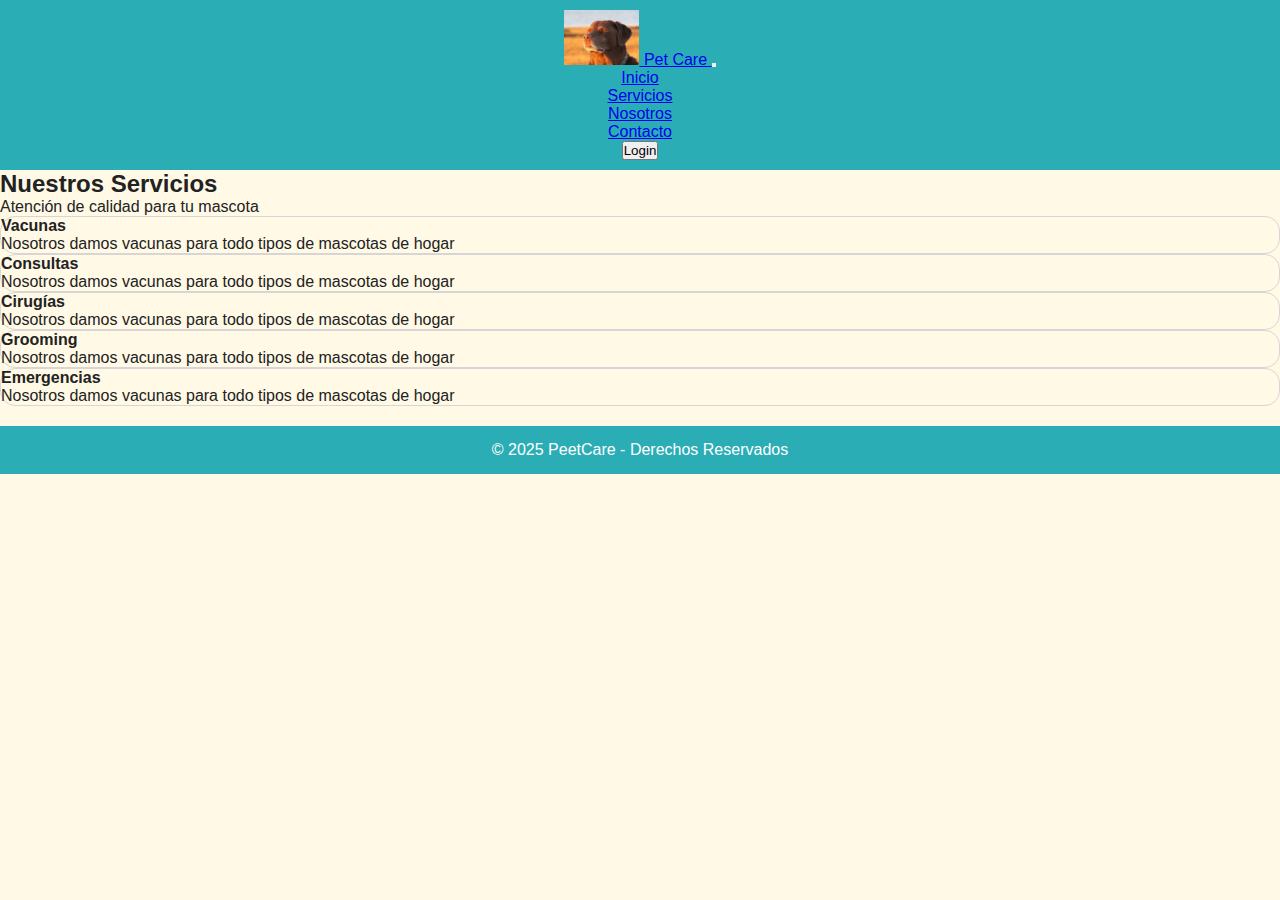
<file: services.html>
<!DOCTYPE html>
<html lang="es">

<head>
    <meta charset="UTF-8">
    <meta name="viewport" content="width=device-width, initial-scale=1.0">
    <title>Nuestros Servicios - PetCare</title>

    <link rel="preconnect" href="https://fonts.googleapis.com">
    <link rel="preconnect" href="https://fonts.gstatic.com" crossorigin>
    <link rel="stylesheet" href="https://fonts.googleapis.com/css2?family=Delius&display=swap">

    <link href="https://cdn.jsdelivr.net/npm/bootstrap@5.3.8/dist/css/bootstrap.min.css" rel="stylesheet"
        integrity="sha384-sRIl4kxILFvY47J16cr9ZwB07vP4J8+LH7qKQnuqkuIAvNWLzeN8tE5YBujZqJLB" crossorigin="anonymous">
    <link rel="stylesheet" href="https://cdn.jsdelivr.net/npm/bootstrap-icons@1.13.1/font/bootstrap-icons.min.css">

    <link rel="icon" type="image/jpg"
        href="https://github.com/Davis26-art/Pagina_web_Ds_Technology/blob/main/IMG/gato.png?raw=true">
    <link rel="stylesheet" href="css/styles.css">
</head>

<body>
    <header>
        <!-- NAVBAR SUPERIOR -->
        <nav class="navbar navbar-expand-sm" style="background-color: #2badb6;">
            <div class="container-fluid">

                <a class="navbar-brand text-white" href="index.html"> <img src="img/perroPensativo.png" alt="Bootstrap"
                        width="75" height="55"> Pet Care </a>

                <button class="navbar-toggler" type="button" data-bs-toggle="collapse" data-bs-target="#navbarNav"
                    aria-controls="navbarNav" aria-expanded="false" aria-label="Toggle navigation">
                    <span class="navbar-toggler-icon"></span>
                </button>

                <div class="collapse navbar-collapse" id="navbarNav">
                    <ul class="navbar-nav ms-auto">
                        <li class="nav-item"><a class="nav-link text-white" href="index.html">Inicio</a></li>
                        <li class="nav-item"><a class="nav-link text-white" href="services.html">Servicios</a></li>
                        <li class="nav-item"><a class="nav-link text-white" href="about.html">Nosotros</a></li>
                        <li class="nav-item"><a class="nav-link text-white" href="contact.html">Contacto</a></li>
                        <li class="nav-item">
                            <button class="btn text-white" id="btn-abrir-login" type="button">Login</button>
                        </li>
                    </ul>
                </div>
            </div>
        </nav>
    </header>

    <!-- CONTENIDO PRINCIPAL -->
    <section class="container py-5">

        <h2 class="fw-bold">Nuestros Servicios</h2>
        <p class=" mb-2">Atención de calidad para tu mascota</p>

        <div class="row g-4 my-3">

            <div class="col-md-4">
                <div class="card service-card p-4 text-center shadow">
                    <h4 class='fw-bold'>Vacunas</h4>
                    <p class='mt-2'>Nosotros damos vacunas para todo tipos de mascotas de hogar</p>
                </div>
            </div>

            <div class="col-md-4">
                <div class="card service-card p-4 text-center shadow">
                    <h4 class='fw-bold'>Consultas</h4>
                    <p class='mt-2'>Nosotros damos vacunas para todo tipos de mascotas de hogar</p>
                </div>
            </div>

            <div class="col-md-4">
                <div class="card service-card p-4 text-center shadow">
                    <h4 class='fw-bold'>Cirugías</h4>
                    <p class='mt-2'>Nosotros damos vacunas para todo tipos de mascotas de hogar</p>
                </div>
            </div>
        </div>
        <div class="row g-4 justify-content-center">

            <div class="col-md-4">
                <div class="card service-card p-4 text-center shadow">
                    <h4 class='fw-bold'>Grooming</h4>
                    <p class='mt-2'>Nosotros damos vacunas para todo tipos de mascotas de hogar</p>
                </div>
            </div>

            <div class="col-md-4">
                <div class="card service-card p-4 text-center shadow">
                    <h4 class='fw-bold'>Emergencias</h4>
                    <p class='mt-2'>Nosotros damos vacunas para todo tipos de mascotas de hogar</p>
                </div>
            </div>

        </div>
    </section>

    <!-- ESTADO DEL USUARIO (fuera del modal)
    <div id="estado-usuario" data-estado="login"></div> -->

    <!-- FOOTER -->
    <footer class="text-center py-3 text-white">
        &copy; 2025 PeetCare - Derechos Reservados
    </footer>

    <!-- ================================
     MODAL LOGIN / REGISTRO
     ================================ -->
    <div class="modal-overlay" id="overlay-auth" aria-hidden="true" data-modal>
        <div class="modal-auth" role="dialog" aria-modal="true" tabindex="-1">

            <button class="modal-cerrar" data-cerrar>&times;</button>

            <h2 class="modal-title">Acceso a PetCare</h2>

            <nav class="tabs">
                <button id="tab-login" class="tab activo" data-toggle="login">Login</button>
                <button id="tab-registro" class="tab" data-toggle="registro">Registro</button>
            </nav>

            <div class="tab-content">

                <!-- FORM LOGIN -->
                <form id="form-login" class="formulario" novalidate>

                    <label>
                        Email o usuario
                        <input type="text" id="login-iden" autocomplete="username" required
                            data-feedback="#fb-login-iden">
                        <span id="fb-login-iden" class="feedback-error"></span>
                    </label>

                    <label>
                        Contraseña
                        <input type="password" id="login-pass" autocomplete="current-password" required
                            data-feedback="#fb-login-pass">
                        <span id="fb-login-pass" class="feedback-error"></span>
                    </label>

                    <button type="submit" class="btn-modal">Entrar</button>
                </form>


                <!-- FORM REGISTRO -->
                <form id="form-registro" class="formulario oculto" novalidate>

                    <label>
                        Nombre completo
                        <input type="text" id="reg-nombre" required data-feedback="#fb-reg-nombre">
                        <span id="fb-reg-nombre" class="feedback-error"></span>
                    </label>

                    <label>
                        Usuario
                        <input type="text" id="reg-usuario" required data-feedback="#fb-reg-usuario">
                        <span id="fb-reg-usuario" class="feedback-error"></span>
                    </label>

                    <label>
                        Email
                        <input type="email" id="reg-email" required data-feedback="#fb-reg-email">
                        <span id="fb-reg-email" class="feedback-error"></span>
                    </label>

                    <label>
                        Contraseña
                        <input type="password" id="reg-pass" required data-feedback="#fb-reg-pass">
                        <span id="fb-reg-pass" class="feedback-error"></span>
                    </label>

                    <label>
                        Confirmar contraseña
                        <input type="password" id="reg-pass2" required data-feedback="#fb-reg-pass2">
                        <span id="fb-reg-pass2" class="feedback-error"></span>
                    </label>

                    <button type="submit" class="btn-modal btn-success">Crear cuenta</button>
                </form>

            </div>
        </div>
    </div>

    <script src="https://cdn.jsdelivr.net/npm/bootstrap@5.3.8/dist/js/bootstrap.bundle.min.js"
        integrity="sha384-FKyoEForCGlyvwx9Hj09JcYn3nv7wiPVlz7YYwJrWVcXK/BmnVDxM+D2scQbITxI"
        crossorigin="anonymous"></script>

    <script src="js/login.js"></script>
</body>

</html>
</file>
<file: styles.css>
/* ----------- RESET ----------- */
* {
    margin: 0;
    padding: 0;
    box-sizing: border-box;
    font-family: 'Inter', sans-serif;
}

body {
    background-color: #fff9e6;
    color: #222;
    min-height: 100vh;
}

/* ----------- HEADER ----------- */
header {
    background: #2badb6;
    color: white;
    text-align: center;
    padding: 10px 10px;
}

/* Colores */
.bg-teal {
    background-color: #2bb3ad;
}

/* Hero */
.hero img {
    height: 300px;
    object-fit: cover;
}

/* Caja de bienvenida */
.welcome-box {
    background: #5a5a5a;
    color: white;
    border-radius: 10px;
    max-width: 600px;
}

/* Tarjetas */
.service-card {
    border: 1px solid #d6d6d6;
    border-radius: 15px;
    transition: transform .2s;
}

.service-card:hover {
    transform: translateY(-5px);
}

/* .subtitulo {
    font-size: 1.1rem;
    opacity: 0.9;
} */

/* ----------- INTRO ----------- */
/* .intro {
    text-align: center;
    padding: 25px;
    margin: 20px auto;
    max-width: 800px;
    background: white;
    border-radius: 15px;
    border: none;
    box-shadow: 0 5px 12px rgba(0,0,0,0.12);
} */

/* ----------- TARJETAS ----------- */
/* .animal-container {
    max-width: 1100px;
    margin: 20px auto;
    padding: 10px;
    display: grid;
    grid-template-columns: repeat(auto-fit, minmax(240px, 1fr));
    gap: 25px;
}

.animal-card {
    background: white;
    padding: 15px;
    border-radius: 12px;
    border: none solid #3e65ff;
    box-shadow: 0 5px 12px rgba(0,0,0,0.12);
    text-align: center;
}

.animal-card:hover {
    transform: translateY(-5px);
    transition: 0.3s ease;
}


.animal-card img {
    width: 100%;
    height: 165px;
    border-radius: 12px;
    object-fit: cover;
    margin-bottom: 15px;
}

.animal-card h3 {
    font-size: 1.4rem;
    margin-bottom: 10px;
}

.animal-card p {
    font-size: 0.95rem;
    color: #333;
} */

/* ----------- BOTÓN SUSCRIPCIÓN ----------- */
/* .centrado {
    display: flex;
    justify-content: center;
    margin: 25px 0;
}

.btn-open {
    padding: 12px 30px;
    background: #3e65ff;
    color: white;
    border: none;
    border-radius: 8px;
    font-size: 1rem;
    cursor: pointer;
    font-weight: bold;
} */

/* ----------- MODAL ----------- */
.modal {
    position: fixed;
    top: 50%;
    left: 50%;
    transform: translate(-50%, -50%);
    width: 350px;
    background: white;
    padding: 20px;
    border-radius: 12px;
    border: none;
    z-index: 10;
}

.modal-header {
    display: flex;
    justify-content: space-between;
    align-items: center;
}

.modal-img {
    width: 100%;
    border-radius: 10px;
    margin: 10px 0 15px;
}

.modal-text {
    text-align: center;
    font-size: 1rem;
    color: #444;
    margin-bottom: 15px;
}


.modal input {
    width: 100%;
    padding: 10px;
    margin: 15px 0;
    border-radius: 6px;
    border: 1px solid #ccc;
}

/* .btn {
    width: 100%;
    padding: 12px;
    background: #3e65ff;
    color: white;
    border: none;
    border-radius: 6px;
    font-weight: bold;
    cursor: pointer;
}

.btn-close {
    background: #ff4d4d;
    border: none;
    color: white;
    padding: 5px 10px;
    border-radius: 50%;
    cursor: pointer;
}

.overlay {
    position: fixed;
    top: 0;
    left: 0;
    width: 100%;
    height: 100%;
    background: rgba(0,0,0,0.4);
    backdrop-filter: blur(2px);
    z-index: 5;
} */

/* .hidden {
    display: none;
} */

/* Tarjeta del equipo */
.team-card {
    
    border: 1px solid #d3d3d3;
    border-radius: 15px;
    background: white;
}

.team-img {
    width: 70px;
    height: 70px;
    object-fit: cover;
}


/* ----------- FOOTER ----------- */
footer {
    background: #2badb6;
    text-align: center;
    padding: 15px;
    margin-top: 20px;
    color: #ffffff;
}
</file>
<file: css/styles.css>
/* ========== RESET GENERAL ========== */
* {
    margin: 0;
    padding: 0;
    box-sizing: border-box;
    font-family: 'Inter', sans-serif;
}

body {
    background-color: #fff9e6;
    color: #222;
    min-height: 100vh;
}

/* ========== HEADER ========== */
header {
    background: #2badb6;
    color: white;
    text-align: center;
    padding: 10px;
}

.bg-teal {
    background-color: #2bb3ad;
}

/* ========== HERO ========== */
.hero img {
    height: 300px;
    object-fit: cover;
}

/* ========== TARJETAS DE SERVICIO ========== */
.service-card {
    border: 1px solid #d6d6d6;
    border-radius: 15px;
    transition: transform .2s ease;
}

.service-card:hover {
    transform: translateY(-5px);
}

/* ========== TARJETAS DEL EQUIPO / ANIMALES / INFO GENERAL ========== */
.team-card {
    border: 1px solid #d3d3d3;
    border-radius: 15px;
    background: white;
}

.team-img {
    width: 70px;
    height: 70px;
    object-fit: cover;
}

.card img {
    border-radius: 6px;
    margin-bottom: 10px;
}

.pet-card {
    border: 2px solid #ddd;
    border-radius: 12px;
    background: white;
}

.pet-img {
    width: 180px;
    height: 220px;
    object-fit: cover;
    border-radius: 8px;
}

.pet-info .col {
    font-size: 14px;
    color: #444;
}

.pet-card hr {
    margin-top: 8px;
    color: #888;
}

/* ========== FOOTER ========== */
footer {
    background: #2badb6;
    text-align: center;
    padding: 15px;
    margin-top: 20px;
    color: #ffffff;
}

/* ==========================================
   ========== MODAL LOGIN / REGISTRO ==========
   ========================================== */

.modal-overlay {
    position: fixed;
    inset: 0;
    background: rgba(0,0,0,0.55);
    backdrop-filter: blur(2px);
    display: flex;
    justify-content: center;
    align-items: center;
    z-index: 1000;
    transition: opacity .2s ease;
}

.modal-overlay[aria-hidden="true"] {
    opacity: 0;
    pointer-events: none;
}

.modal-auth {
    background: #ffffff;
    width: 380px;
    padding: 25px;
    border-radius: 14px;
    position: relative;
    box-shadow: 0 5px 20px rgba(0,0,0,0.25);
    border-top: 6px solid #2badb6;
}

.modal-cerrar {
    position: absolute;
    top: 8px;
    right: 12px;
    background: none;
    border: none;
    font-size: 26px;
    cursor: pointer;
    color: #444;
}

.modal-title {
    text-align: center;
    margin-bottom: 15px;
    font-size: 1.6rem;
    color: #2badb6;
    font-weight: bold;
}

/* Tabs */
.tabs {
    display: flex;
    justify-content: center;
    margin-bottom: 20px;
}

.tab {
    background: none;
    border: none;
    padding: 10px 20px;
    font-weight: bold;
    cursor: pointer;
    color: #666;
}

.tab.activo {
    color: #2badb6;
    border-bottom: 2px solid #2badb6;
}

/* Formulario */
.formulario label {
    display: block;
    margin-bottom: 12px;
    font-size: 14px;
    color: #444;
}

.formulario input {
    width: 100%;
    padding: 10px;
    border-radius: 8px;
    border: 1px solid #bbb;
    margin-top: 5px;
}

/* Botón Modal */
.btn-modal {
    width: 100%;
    background: #2badb6;
    color: white;
    padding: 12px;
    margin-top: 15px;
    border: none;
    border-radius: 8px;
    cursor: pointer;
    font-weight: bold;
}

.btn-modal:hover {
    background: #24989f;
}

/* Ocultar formularios */
.oculto {
    display: none;
}

/* Errores */
.feedback-error {
    color: #d9534f;
    font-size: 13px;
    margin-top: 4px;
    display: block;
}

/* ========== ESTADO DE USUARIO / LOGOUT ========== */

#estado-usuario {
    font-size: 13px;
    color: #555;
    text-align: center;
    margin: 10px 0 20px;
}

#estado-usuario button {
    font-size: 12px;
    padding: 4px 10px;
    margin-left: 8px;
    border-radius: 8px;
    border: none;
    cursor: pointer;
}

.btn-logout {
    background: #d9534f;
    color: white;
}

.btn-logout:hover {
    background: #c9302c;
}

.pet-card {
    display: flex;
    flex-direction: column;
    height: 100%;
}

.pet-img {
    width: 100%;
    height: 300px;        /* fijo */
    object-fit: cover;    /* recorta sin deformar */
    border-radius: 8px;
}

.pet-card h5,
.pet-card .pet-info {
    flex-shrink: 0;
}

.pet-card .btn {
    margin-top: auto;
}

#snack {
  position: fixed;
  bottom: 25px;
  left: 50%;
  transform: translateX(-50%);
  background: #2badb6;
  color: white;
  padding: 12px 22px;
  border-radius: 8px;
  opacity: 0;
  pointer-events: none;
  transition: opacity .3s ease;
  z-index: 9999;
  font-weight: bold;
}

#snack.show {
  opacity: 1;
}
</file>
